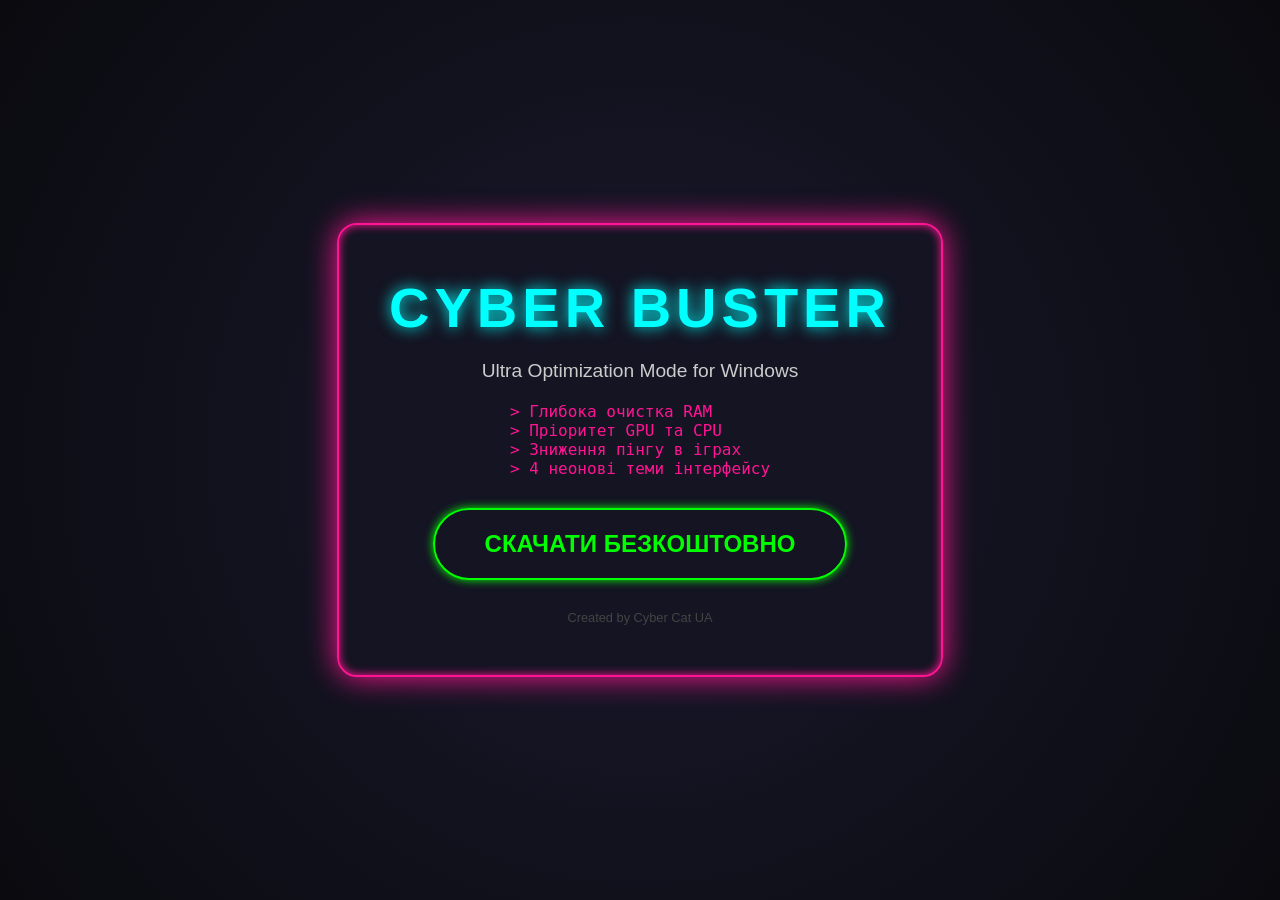
<file: ai_studio_code.html>
<!DOCTYPE html>
<html lang="uk">
<head>
    <meta charset="UTF-8">
    <meta name="viewport" content="width=device-width, initial-scale=1.0">
    <title>Cyber Buster | Офіційний сайт</title>
    <style>
        body {
            background: radial-gradient(circle, #1a1a2e 0%, #0a0a0f 100%);
            color: #00ffff;
            font-family: 'Segoe UI', Tahoma, Geneva, Verdana, sans-serif;
            display: flex;
            justify-content: center;
            align-items: center;
            height: 100vh;
            margin: 0;
            overflow: hidden;
        }
        .card {
            background: rgba(20, 20, 35, 0.9);
            padding: 50px;
            border-radius: 20px;
            border: 2px solid #ff1493;
            box-shadow: 0 0 30px #ff1493, inset 0 0 10px #ff1493;
            text-align: center;
            max-width: 600px;
        }
        h1 {
            font-size: 3.5em;
            text-transform: uppercase;
            letter-spacing: 5px;
            margin: 0;
            color: #00ffff;
            text-shadow: 0 0 15px #00ffff;
        }
        p {
            font-size: 1.2em;
            color: #ccc;
            margin: 20px 0;
        }
        .features {
            text-align: left;
            display: inline-block;
            color: #ff1493;
            font-family: 'Consolas', monospace;
            margin-bottom: 30px;
        }
        .btn-download {
            display: inline-block;
            padding: 20px 50px;
            border: 2px solid #00ff00;
            color: #00ff00;
            text-decoration: none;
            font-weight: bold;
            font-size: 1.5em;
            border-radius: 50px;
            transition: 0.4s;
            box-shadow: 0 0 10px #00ff00;
        }
        .btn-download:hover {
            background: #00ff00;
            color: #000;
            box-shadow: 0 0 40px #00ff00;
            transform: scale(1.1);
        }
        .author {
            margin-top: 30px;
            font-size: 0.8em;
            color: #444;
        }
    </style>
</head>
<body>
    <div class="card">
        <h1>Cyber Buster</h1>
        <p>Ultra Optimization Mode for Windows</p>
        
        <div class="features">
            > Глибока очистка RAM<br>
            > Пріоритет GPU та CPU<br>
            > Зниження пінгу в іграх<br>
            > 4 неонові теми інтерфейсу
        </div>
        
        <br>
        <a href="CyberBuster_Setup.exe" class="btn-download">СКАЧАТИ БЕЗКОШТОВНО</a>
        
        <div class="author">Created by Cyber Cat UA</div>
    </div>
</body>
</html>
</file>
